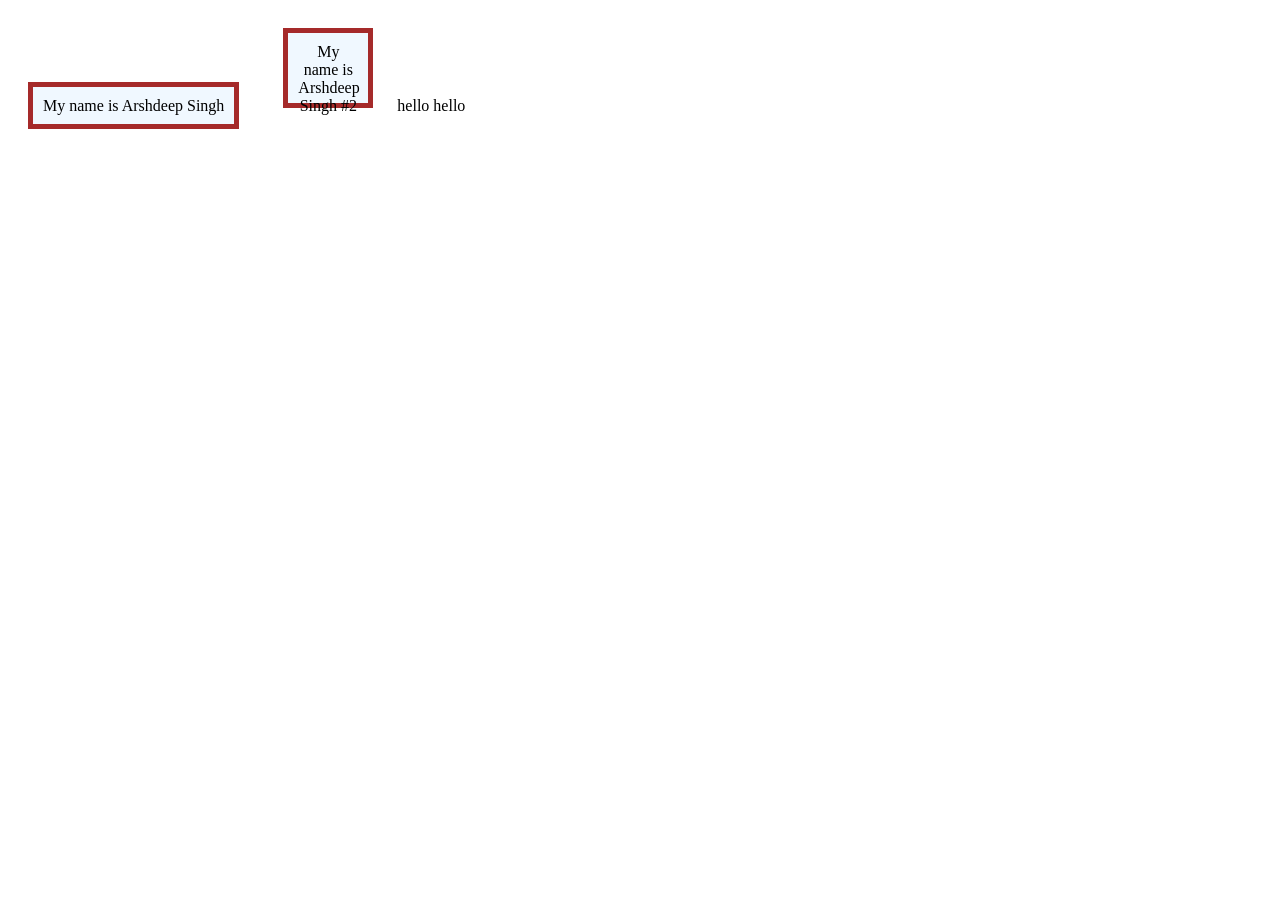
<file: css/index.html>
<!DOCTYPE html>
    <html lang="en">
    <head>
        <meta charset="UTF-8">
        <meta name="viewport" content="width=device-width, initial-scale=1.0">
        <title>Document</title>

        <!-- <link rel="stylesheet" href="file.css"> 
        <link rel="stylesheet" href="backgroundimage.css">
        <link rel="stylesheet" href="rem-em.css"> -->
        <link rel="stylesheet" href="inline-block.css">
        
    </head>
    <body>
        <!-- <div class="max-width">this is my file with 600px</div>
        <div class="box-model"> this is a box-model</div>
        <div class="parent-code "></div> -->

        <!-- <div class="parent-box">
            <div class="child-box">This is my HTML file</div>
        </div>

        <div class="parent">
            <div class="child">Another one</div>
        </div>

        <p>FONT</p> -->

        <span>My name is Arshdeep Singh</span>
        <span class="myname">My name is Arshdeep Singh #2</span>

        <div class="tungtung">hello</div>
        <div class="tungtung">hello</div>
    </body>
    </html>
</file>
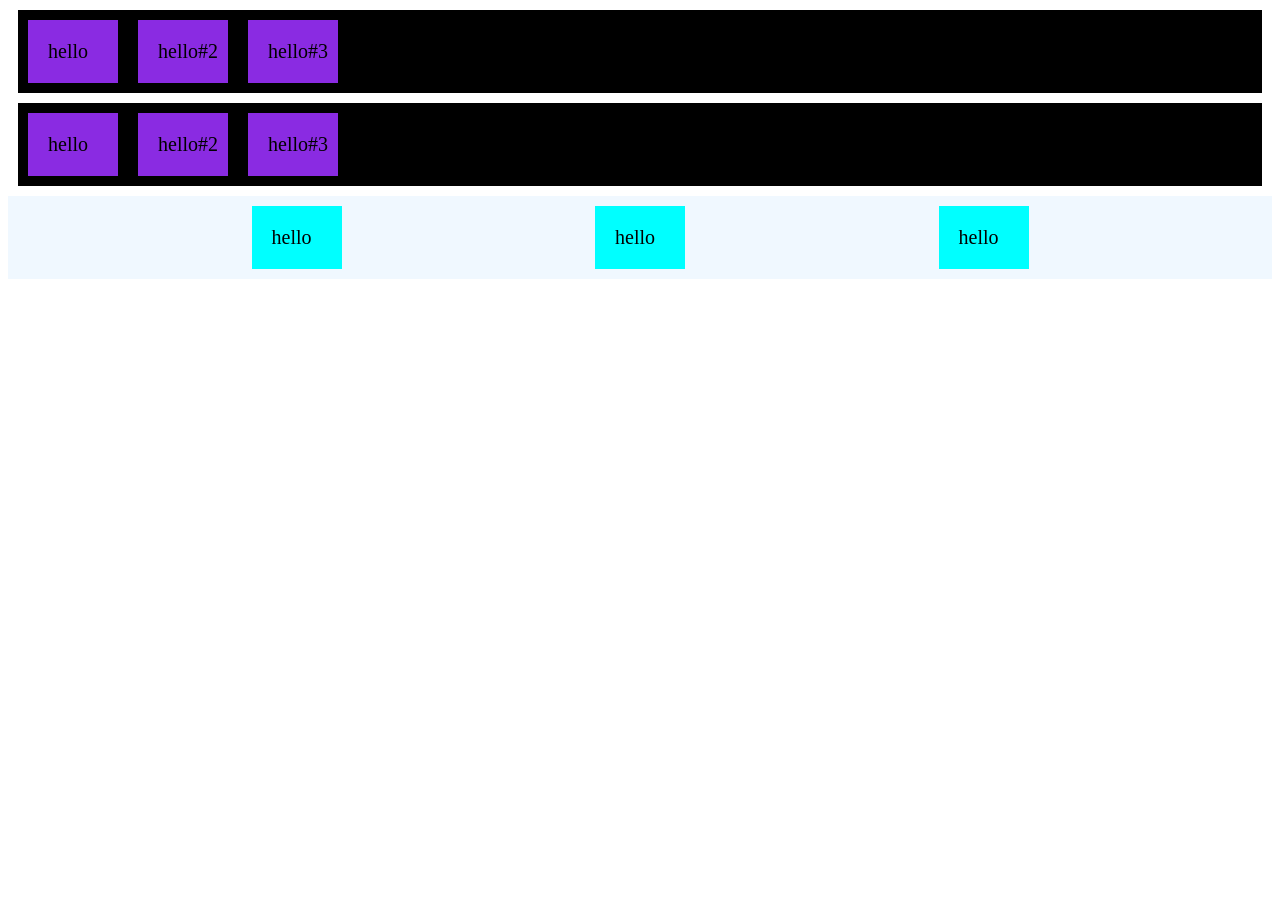
<file: css/flex.html>
<!DOCTYPE html>
<html lang="en">
<head>
    <meta charset="UTF-8">
    <meta name="viewport" content="width=device-width, initial-scale=1.0">
    <title>Document</title>

    <link rel="stylesheet" href="flex.css">
</head>
<body>
    <div class="container">
        <div>hello</div>
        <div>hello#2</div>
        <div>hello#3</div>
    </div>

    <div class="container">
        <div>hello</div>
        <div>hello#2</div>
        <div>hello#3</div>
    </div>

    <div class="table">
        <div>hello</div>
        <div>hello</div>
        <div>hello</div>

    </div>
</body>
</html>
</file>
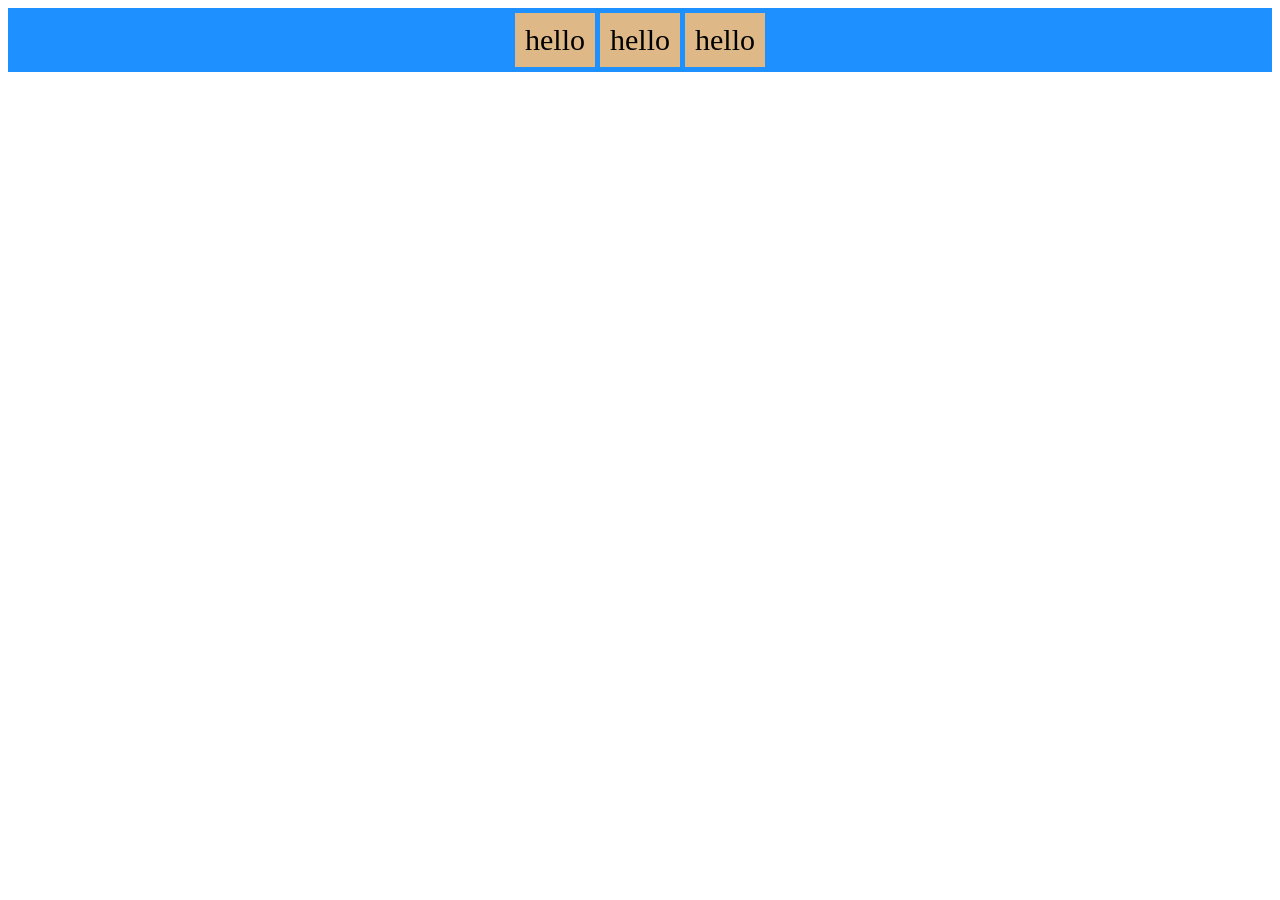
<file: css/grid.html>
<!DOCTYPE html>
<html lang="en">
<head>
    <meta charset="UTF-8">
    <meta name="viewport" content="width=device-width, initial-scale=1.0">
    <title>Document</title>
    <link rel="stylesheet" href="grid.css">
</head>
<body>
    <div class="container">
        <div>hello</div>
        <div>hello</div>
        <div>hello</div>
    </div>
</body>
</html>
</file>
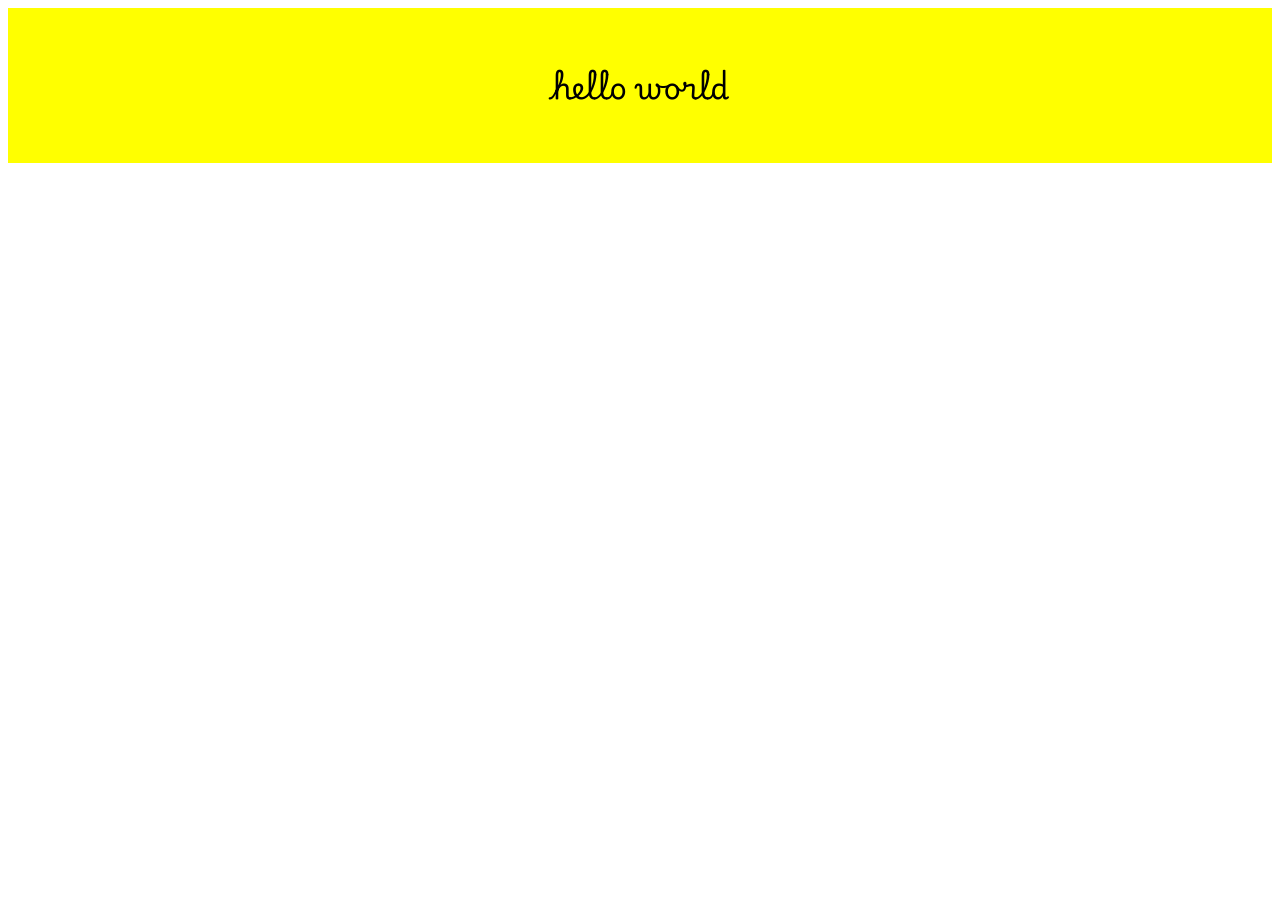
<file: css/media.html>
<!DOCTYPE html>
<html lang="en">
<head>
    <meta charset="UTF-8">
    <meta name="viewport" content="width=device-width, initial-scale=1.0">
    <title>Document</title>
    <link rel="stylesheet" href="media.css">
    <link rel="preconnect" href="https://fonts.googleapis.com">
<link rel="preconnect" href="https://fonts.gstatic.com" crossorigin>
<link href="https://fonts.googleapis.com/css2?family=Playwrite+IT+Trad:wght@100..400&family=Roboto:ital,wght@0,100..900;1,100..900&display=swap" rel="stylesheet">
</head>
<body>
    <div class="link">
        hello world
    </div>
</body>
</html>
</file>
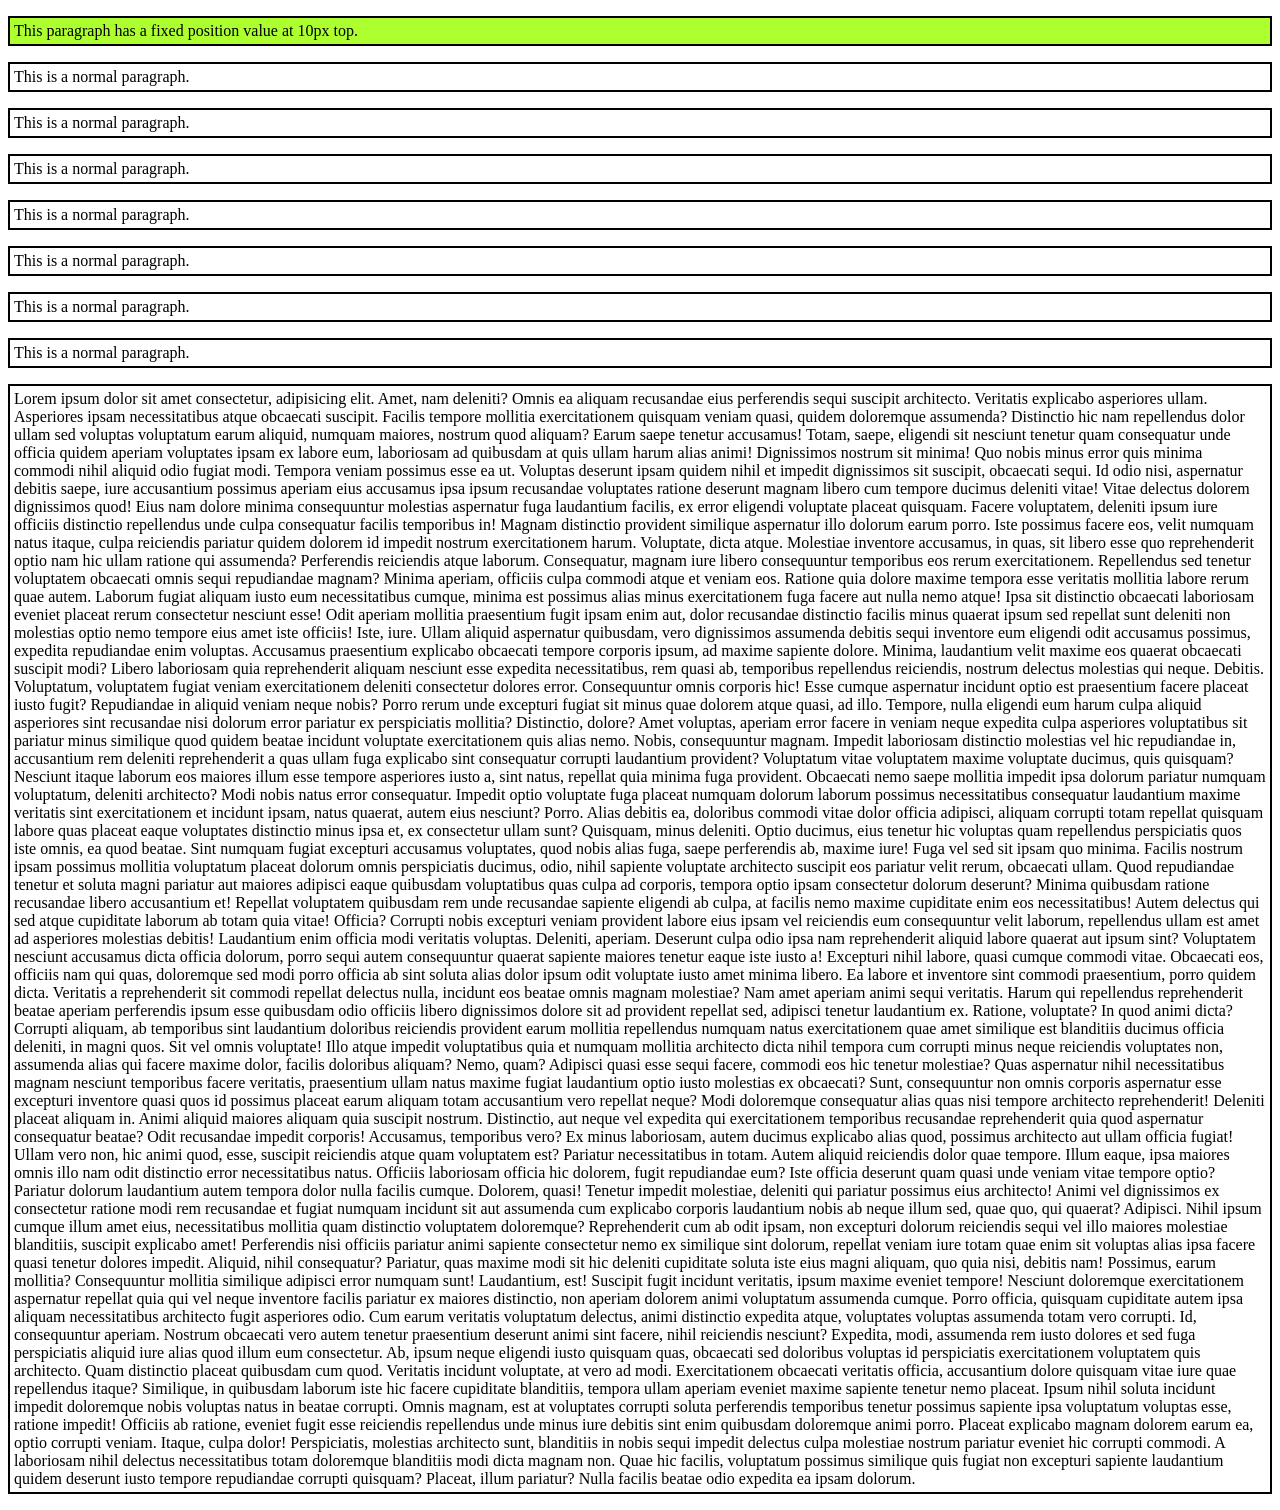
<file: css/poisition.html>
<!DOCTYPE html>
<html lang="en">

<head>
    <meta charset="UTF-8">
    <meta name="viewport" content="width=device-width, initial-scale=1.0">
    <title>Sticky Position</title>
    <style>
        p {
            border: 2px solid black;
            padding: 4px;
        }

        p.main {
            position: sticky;
            top: 0px;
            background-color: greenyellow;
        }
    </style>
</head>

<body>
    <!-- 
        The sticky value positions the element as a combination of relative and fixed values.

        The sticky position behaves like relative positioning until the element reaches a certain scroll point on the screen. After that, the element sticks to the top of the viewport like a fixed element.

        // TODO: The core difference is that position: fixed locks an element relative to the browser viewport and removes it from the layout flow, while position: sticky acts like a hybrid that toggles between relative and fixed behavior based on the user's scroll position, respecting its parent container.
    -->

    <p class="main">
        This paragraph has a fixed position value at 10px top.
    </p>
    <p>This is a normal paragraph.</p>
    <p>This is a normal paragraph.</p>
    <p>This is a normal paragraph.</p>
    <p>This is a normal paragraph.</p>
    <p>This is a normal paragraph.</p>
    <p>This is a normal paragraph.</p>
    <p>This is a normal paragraph.</p>
    <p>Lorem ipsum dolor sit amet consectetur, adipisicing elit. Amet, nam deleniti? Omnis ea aliquam recusandae eius
        perferendis sequi suscipit architecto. Veritatis explicabo asperiores ullam. Asperiores ipsam necessitatibus
        atque obcaecati suscipit.
        Facilis tempore mollitia exercitationem quisquam veniam quasi, quidem doloremque assumenda? Distinctio hic nam
        repellendus dolor ullam sed voluptas voluptatum earum aliquid, numquam maiores, nostrum quod aliquam? Earum
        saepe tenetur accusamus!
        Totam, saepe, eligendi sit nesciunt tenetur quam consequatur unde officia quidem aperiam voluptates ipsam ex
        labore eum, laboriosam ad quibusdam at quis ullam harum alias animi! Dignissimos nostrum sit minima!
        Quo nobis minus error quis minima commodi nihil aliquid odio fugiat modi. Tempora veniam possimus esse ea ut.
        Voluptas deserunt ipsam quidem nihil et impedit dignissimos sit suscipit, obcaecati sequi.
        Id odio nisi, aspernatur debitis saepe, iure accusantium possimus aperiam eius accusamus ipsa ipsum recusandae
        voluptates ratione deserunt magnam libero cum tempore ducimus deleniti vitae! Vitae delectus dolorem dignissimos
        quod!
        Eius nam dolore minima consequuntur molestias aspernatur fuga laudantium facilis, ex error eligendi voluptate
        placeat quisquam. Facere voluptatem, deleniti ipsum iure officiis distinctio repellendus unde culpa consequatur
        facilis temporibus in!
        Magnam distinctio provident similique aspernatur illo dolorum earum porro. Iste possimus facere eos, velit
        numquam natus itaque, culpa reiciendis pariatur quidem dolorem id impedit nostrum exercitationem harum.
        Voluptate, dicta atque.
        Molestiae inventore accusamus, in quas, sit libero esse quo reprehenderit optio nam hic ullam ratione qui
        assumenda? Perferendis reiciendis atque laborum. Consequatur, magnam iure libero consequuntur temporibus eos
        rerum exercitationem.
        Repellendus sed tenetur voluptatem obcaecati omnis sequi repudiandae magnam? Minima aperiam, officiis culpa
        commodi atque et veniam eos. Ratione quia dolore maxime tempora esse veritatis mollitia labore rerum quae autem.
        Laborum fugiat aliquam iusto eum necessitatibus cumque, minima est possimus alias minus exercitationem fuga
        facere aut nulla nemo atque! Ipsa sit distinctio obcaecati laboriosam eveniet placeat rerum consectetur nesciunt
        esse!
        Odit aperiam mollitia praesentium fugit ipsam enim aut, dolor recusandae distinctio facilis minus quaerat ipsum
        sed repellat sunt deleniti non molestias optio nemo tempore eius amet iste officiis! Iste, iure.
        Ullam aliquid aspernatur quibusdam, vero dignissimos assumenda debitis sequi inventore eum eligendi odit
        accusamus possimus, expedita repudiandae enim voluptas. Accusamus praesentium explicabo obcaecati tempore
        corporis ipsum, ad maxime sapiente dolore.
        Minima, laudantium velit maxime eos quaerat obcaecati suscipit modi? Libero laboriosam quia reprehenderit
        aliquam nesciunt esse expedita necessitatibus, rem quasi ab, temporibus repellendus reiciendis, nostrum delectus
        molestias qui neque. Debitis.
        Voluptatum, voluptatem fugiat veniam exercitationem deleniti consectetur dolores error. Consequuntur omnis
        corporis hic! Esse cumque aspernatur incidunt optio est praesentium facere placeat iusto fugit? Repudiandae in
        aliquid veniam neque nobis?
        Porro rerum unde excepturi fugiat sit minus quae dolorem atque quasi, ad illo. Tempore, nulla eligendi eum harum
        culpa aliquid asperiores sint recusandae nisi dolorum error pariatur ex perspiciatis mollitia?
        Distinctio, dolore? Amet voluptas, aperiam error facere in veniam neque expedita culpa asperiores voluptatibus
        sit pariatur minus similique quod quidem beatae incidunt voluptate exercitationem quis alias nemo. Nobis,
        consequuntur magnam.
        Impedit laboriosam distinctio molestias vel hic repudiandae in, accusantium rem deleniti reprehenderit a quas
        ullam fuga explicabo sint consequatur corrupti laudantium provident? Voluptatum vitae voluptatem maxime
        voluptate ducimus, quis quisquam?
        Nesciunt itaque laborum eos maiores illum esse tempore asperiores iusto a, sint natus, repellat quia minima fuga
        provident. Obcaecati nemo saepe mollitia impedit ipsa dolorum pariatur numquam voluptatum, deleniti architecto?
        Modi nobis natus error consequatur. Impedit optio voluptate fuga placeat numquam dolorum laborum possimus
        necessitatibus consequatur laudantium maxime veritatis sint exercitationem et incidunt ipsam, natus quaerat,
        autem eius nesciunt? Porro.
        Alias debitis ea, doloribus commodi vitae dolor officia adipisci, aliquam corrupti totam repellat quisquam
        labore quas placeat eaque voluptates distinctio minus ipsa et, ex consectetur ullam sunt? Quisquam, minus
        deleniti.
        Optio ducimus, eius tenetur hic voluptas quam repellendus perspiciatis quos iste omnis, ea quod beatae. Sint
        numquam fugiat excepturi accusamus voluptates, quod nobis alias fuga, saepe perferendis ab, maxime iure!
        Fuga vel sed sit ipsam quo minima. Facilis nostrum ipsam possimus mollitia voluptatum placeat dolorum omnis
        perspiciatis ducimus, odio, nihil sapiente voluptate architecto suscipit eos pariatur velit rerum, obcaecati
        ullam.
        Quod repudiandae tenetur et soluta magni pariatur aut maiores adipisci eaque quibusdam voluptatibus quas culpa
        ad corporis, tempora optio ipsam consectetur dolorum deserunt? Minima quibusdam ratione recusandae libero
        accusantium et!
        Repellat voluptatem quibusdam rem unde recusandae sapiente eligendi ab culpa, at facilis nemo maxime cupiditate
        enim eos necessitatibus! Autem delectus qui sed atque cupiditate laborum ab totam quia vitae! Officia?
        Corrupti nobis excepturi veniam provident labore eius ipsam vel reiciendis eum consequuntur velit laborum,
        repellendus ullam est amet ad asperiores molestias debitis! Laudantium enim officia modi veritatis voluptas.
        Deleniti, aperiam.
        Deserunt culpa odio ipsa nam reprehenderit aliquid labore quaerat aut ipsum sint? Voluptatem nesciunt accusamus
        dicta officia dolorum, porro sequi autem consequuntur quaerat sapiente maiores tenetur eaque iste iusto a!
        Excepturi nihil labore, quasi cumque commodi vitae. Obcaecati eos, officiis nam qui quas, doloremque sed modi
        porro officia ab sint soluta alias dolor ipsum odit voluptate iusto amet minima libero.
        Ea labore et inventore sint commodi praesentium, porro quidem dicta. Veritatis a reprehenderit sit commodi
        repellat delectus nulla, incidunt eos beatae omnis magnam molestiae? Nam amet aperiam animi sequi veritatis.
        Harum qui repellendus reprehenderit beatae aperiam perferendis ipsum esse quibusdam odio officiis libero
        dignissimos dolore sit ad provident repellat sed, adipisci tenetur laudantium ex. Ratione, voluptate? In quod
        animi dicta?
        Corrupti aliquam, ab temporibus sint laudantium doloribus reiciendis provident earum mollitia repellendus
        numquam natus exercitationem quae amet similique est blanditiis ducimus officia deleniti, in magni quos. Sit vel
        omnis voluptate!
        Illo atque impedit voluptatibus quia et numquam mollitia architecto dicta nihil tempora cum corrupti minus neque
        reiciendis voluptates non, assumenda alias qui facere maxime dolor, facilis doloribus aliquam? Nemo, quam?
        Adipisci quasi esse sequi facere, commodi eos hic tenetur molestiae? Quas aspernatur nihil necessitatibus magnam
        nesciunt temporibus facere veritatis, praesentium ullam natus maxime fugiat laudantium optio iusto molestias ex
        obcaecati?
        Sunt, consequuntur non omnis corporis aspernatur esse excepturi inventore quasi quos id possimus placeat earum
        aliquam totam accusantium vero repellat neque? Modi doloremque consequatur alias quas nisi tempore architecto
        reprehenderit!
        Deleniti placeat aliquam in. Animi aliquid maiores aliquam quia suscipit nostrum. Distinctio, aut neque vel
        expedita qui exercitationem temporibus recusandae reprehenderit quia quod aspernatur consequatur beatae? Odit
        recusandae impedit corporis!
        Accusamus, temporibus vero? Ex minus laboriosam, autem ducimus explicabo alias quod, possimus architecto aut
        ullam officia fugiat! Ullam vero non, hic animi quod, esse, suscipit reiciendis atque quam voluptatem est?
        Pariatur necessitatibus in totam. Autem aliquid reiciendis dolor quae tempore. Illum eaque, ipsa maiores omnis
        illo nam odit distinctio error necessitatibus natus. Officiis laboriosam officia hic dolorem, fugit repudiandae
        eum?
        Iste officia deserunt quam quasi unde veniam vitae tempore optio? Pariatur dolorum laudantium autem tempora
        dolor nulla facilis cumque. Dolorem, quasi! Tenetur impedit molestiae, deleniti qui pariatur possimus eius
        architecto!
        Animi vel dignissimos ex consectetur ratione modi rem recusandae et fugiat numquam incidunt sit aut assumenda
        cum explicabo corporis laudantium nobis ab neque illum sed, quae quo, qui quaerat? Adipisci.
        Nihil ipsum cumque illum amet eius, necessitatibus mollitia quam distinctio voluptatem doloremque? Reprehenderit
        cum ab odit ipsam, non excepturi dolorum reiciendis sequi vel illo maiores molestiae blanditiis, suscipit
        explicabo amet!
        Perferendis nisi officiis pariatur animi sapiente consectetur nemo ex similique sint dolorum, repellat veniam
        iure totam quae enim sit voluptas alias ipsa facere quasi tenetur dolores impedit. Aliquid, nihil consequatur?
        Pariatur, quas maxime modi sit hic deleniti cupiditate soluta iste eius magni aliquam, quo quia nisi, debitis
        nam! Possimus, earum mollitia? Consequuntur mollitia similique adipisci error numquam sunt! Laudantium, est!
        Suscipit fugit incidunt veritatis, ipsum maxime eveniet tempore! Nesciunt doloremque exercitationem aspernatur
        repellat quia qui vel neque inventore facilis pariatur ex maiores distinctio, non aperiam dolorem animi
        voluptatum assumenda cumque.
        Porro officia, quisquam cupiditate autem ipsa aliquam necessitatibus architecto fugit asperiores odio. Cum earum
        veritatis voluptatum delectus, animi distinctio expedita atque, voluptates voluptas assumenda totam vero
        corrupti. Id, consequuntur aperiam.
        Nostrum obcaecati vero autem tenetur praesentium deserunt animi sint facere, nihil reiciendis nesciunt?
        Expedita, modi, assumenda rem iusto dolores et sed fuga perspiciatis aliquid iure alias quod illum eum
        consectetur.
        Ab, ipsum neque eligendi iusto quisquam quas, obcaecati sed doloribus voluptas id perspiciatis exercitationem
        voluptatem quis architecto. Quam distinctio placeat quibusdam cum quod. Veritatis incidunt voluptate, at vero ad
        modi.
        Exercitationem obcaecati veritatis officia, accusantium dolore quisquam vitae iure quae repellendus itaque?
        Similique, in quibusdam laborum iste hic facere cupiditate blanditiis, tempora ullam aperiam eveniet maxime
        sapiente tenetur nemo placeat.
        Ipsum nihil soluta incidunt impedit doloremque nobis voluptas natus in beatae corrupti. Omnis magnam, est at
        voluptates corrupti soluta perferendis temporibus tenetur possimus sapiente ipsa voluptatum voluptas esse,
        ratione impedit!
        Officiis ab ratione, eveniet fugit esse reiciendis repellendus unde minus iure debitis sint enim quibusdam
        doloremque animi porro. Placeat explicabo magnam dolorem earum ea, optio corrupti veniam. Itaque, culpa dolor!
        Perspiciatis, molestias architecto sunt, blanditiis in nobis sequi impedit delectus culpa molestiae nostrum
        pariatur eveniet hic corrupti commodi. A laboriosam nihil delectus necessitatibus totam doloremque blanditiis
        modi dicta magnam non.
        Quae hic facilis, voluptatum possimus similique quis fugiat non excepturi sapiente laudantium quidem deserunt
        iusto tempore repudiandae corrupti quisquam? Placeat, illum pariatur? Nulla facilis beatae odio expedita ea
        ipsam dolorum.</p>
</body>

</html>
</file>
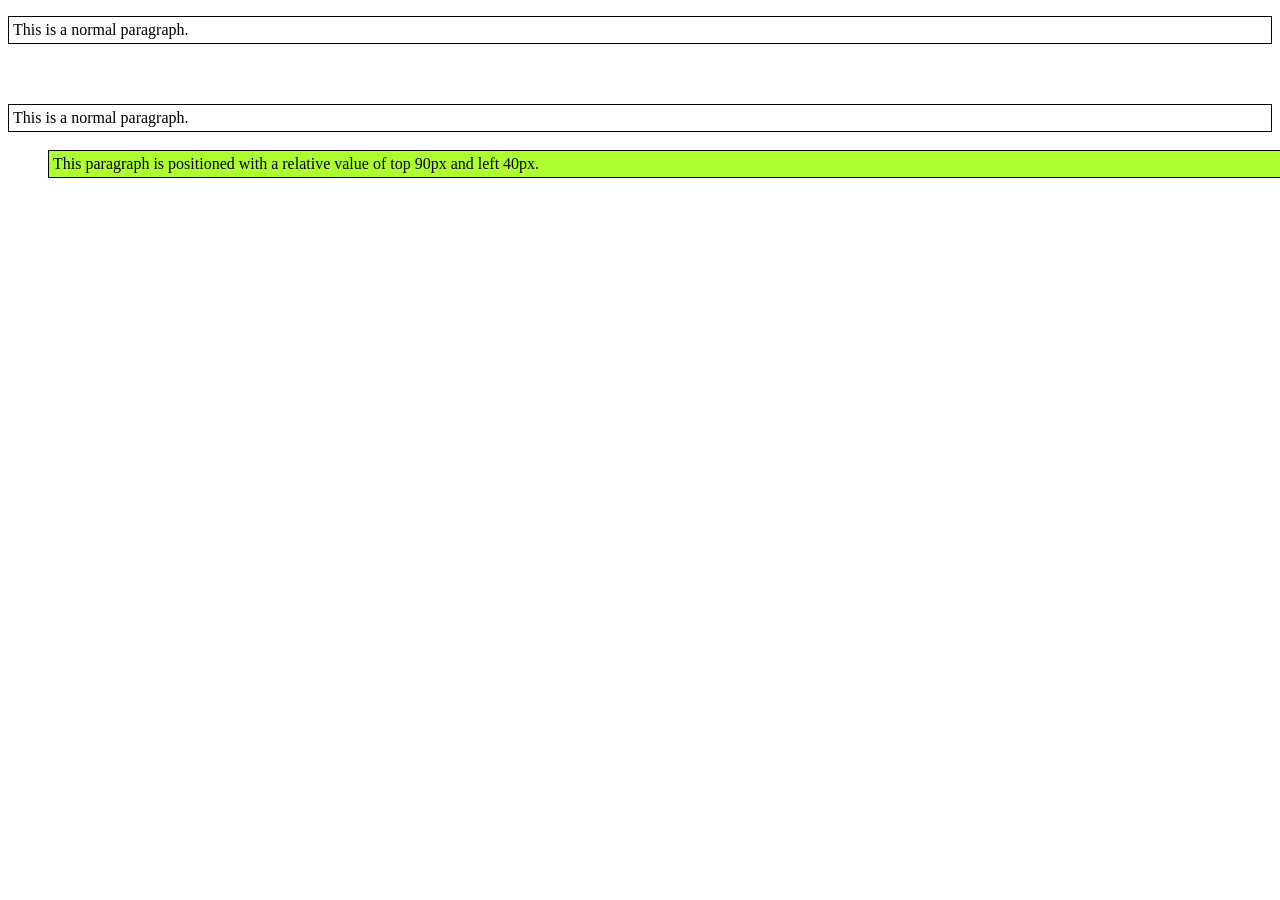
<file: css/position2.html>
<!DOCTYPE html>
<html lang="en">

<head>
    <meta charset="UTF-8">
    <meta name="viewport" content="width=device-width, initial-scale=1.0">
    <title>Relative Position Demonstration</title>
    <style>
        p {
            border: 1px solid black;
            padding: 4px;
        }

        p.main {
            position: relative;
            /* positions 90px from the top */
            top: 90px;

            /* positions 40px from the left */
            left: 40px;
            background-color: greenyellow;
        }
    </style>
</head>

<body>
    <!-- 
    
    The relative value positions the element relative to the original position in the document. The element is positioned with the top, right, bottom, and left values.

    -->
    <p>This is a normal paragraph.</p>
    <p class="main">
        This paragraph is positioned with a relative value of top 90px and
        left 40px.
    </p>
    <p>This is a normal paragraph.</p>

    <!-- 
    In the above example, the second paragraph is positioned relative to its normal flow i.e. 90px from the top and 40px from the left of the original position.

    The space is preserved in the original position of the element. 
-->
</body>

</html>
</file>
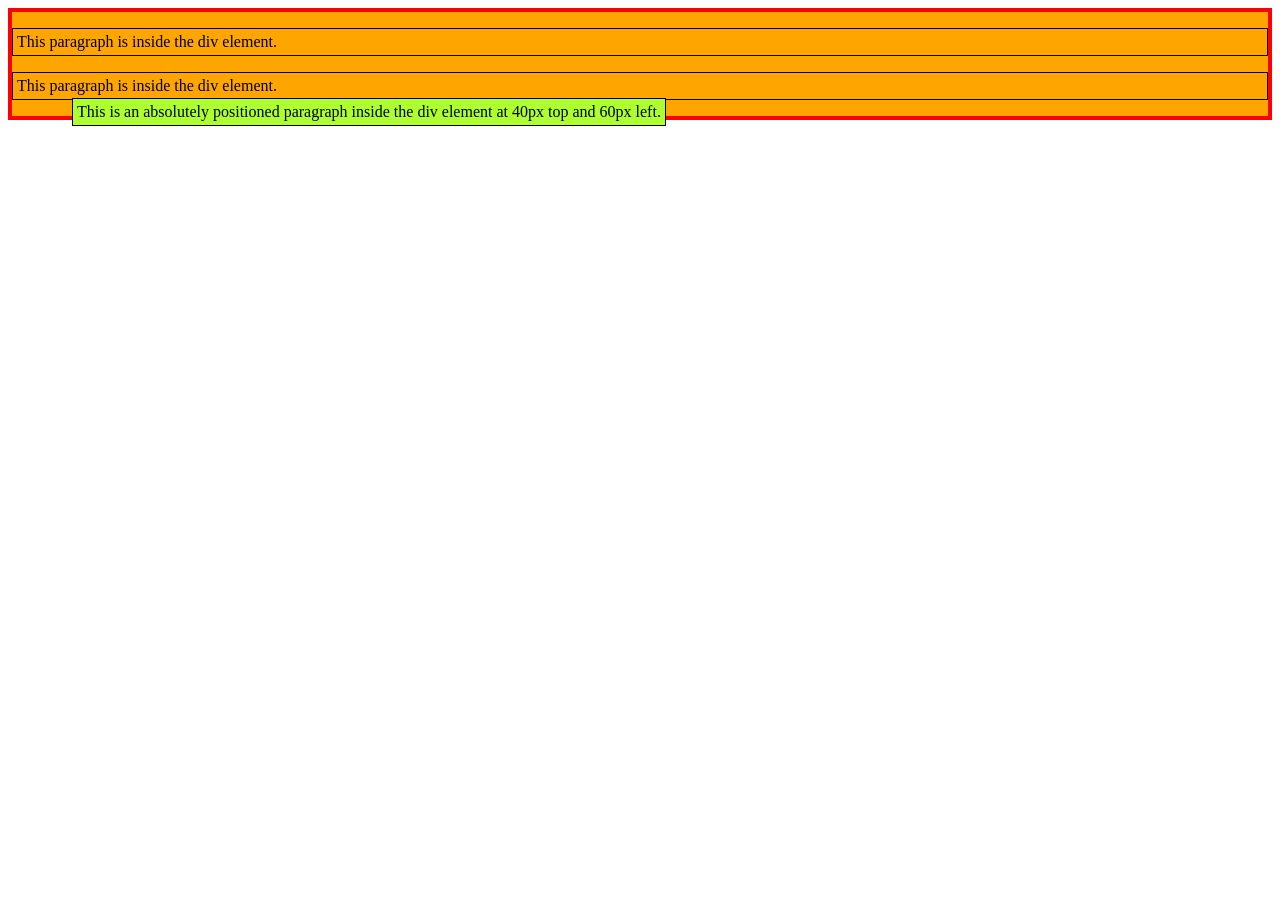
<file: css/postition.html>
<!DOCTYPE html>
<html lang="en">

<head>
    <meta charset="UTF-8">
    <meta name="viewport" content="width=device-width, initial-scale=1.0">
    <title>Absolute Position Demonstration</title>
    <style>
        p {
            border: 1px solid black;
            padding: 4px;
        }

        p.main {
            position: absolute;
            top: 70px;
            left: 60px;
            background-color: greenyellow;
        }

        div.parent {
            position: relative;
            background-color: orange;
            border: 4px solid red;
        }
    </style>
</head>

<body>
    <!-- 
        The absolute value removes the element completely from its normal flow in the document.

        The element is positioned relative to their closest positioned parent element (an ancestor element with a position value other than static).

        If there is no positioned ancestor, they are positioned relative to the document itself.
    -->

    <!-- <p>This is a normal paragraph.</p>
    <p class="main">
        This is an absolutely positioned paragraph at 40px top and 60px left.
    </p>
    <p>This is a normal paragraph.</p> -->

    <!-- In the above example, the second paragraph doesn't have a positioned parent element, so it is positioned relative to the viewport (visible area of the browser). 
     
    TODO: When you apply position: absolute (or position: fixed), the browser changes the element's layout behavior, causing it to undergo what CSS specifications call blockification or taking on shrink-to-fit width sizing.

    Here is why it stops taking up 100% of the available width:

    Removal from Normal Flow: An absolute element is pulled completely out of the normal document flow. Because it no longer floats in the normal box layout, it can no longer "stretch" across the parent container's width like a normal block-level element.

    Shrink-to-Fit Behavior: Just like inline elements, floats, or flex items, absolutely positioned boxes shrink horizontally to fit only their inner content unless you explicitly give them a set width (like width: 100% or width: 300px).
    -->

    <!-- Inside a positioned parent -->

    <div class="parent">
        <p>This paragraph is inside the div element.</p>
        <p class="main">
            This is an absolutely positioned paragraph inside the div
            element at 40px top and 60px left.
        </p>
        <p>This paragraph is inside the div element.</p>
    </div>

    <!-- Here, even though both paragraphs of the main class are given the same styles, their positions are different. This is because the first paragraph doesn't have a positioned parent element, so it is positioned relative to the document (viewport).

    On the other hand, the second paragraph has a parent div element with a relative position value and is hence positioned relative to the div element.

    Note: An absolutely positioned element loses its size and original space in the document flow. -->
</body>

</html>
</file>
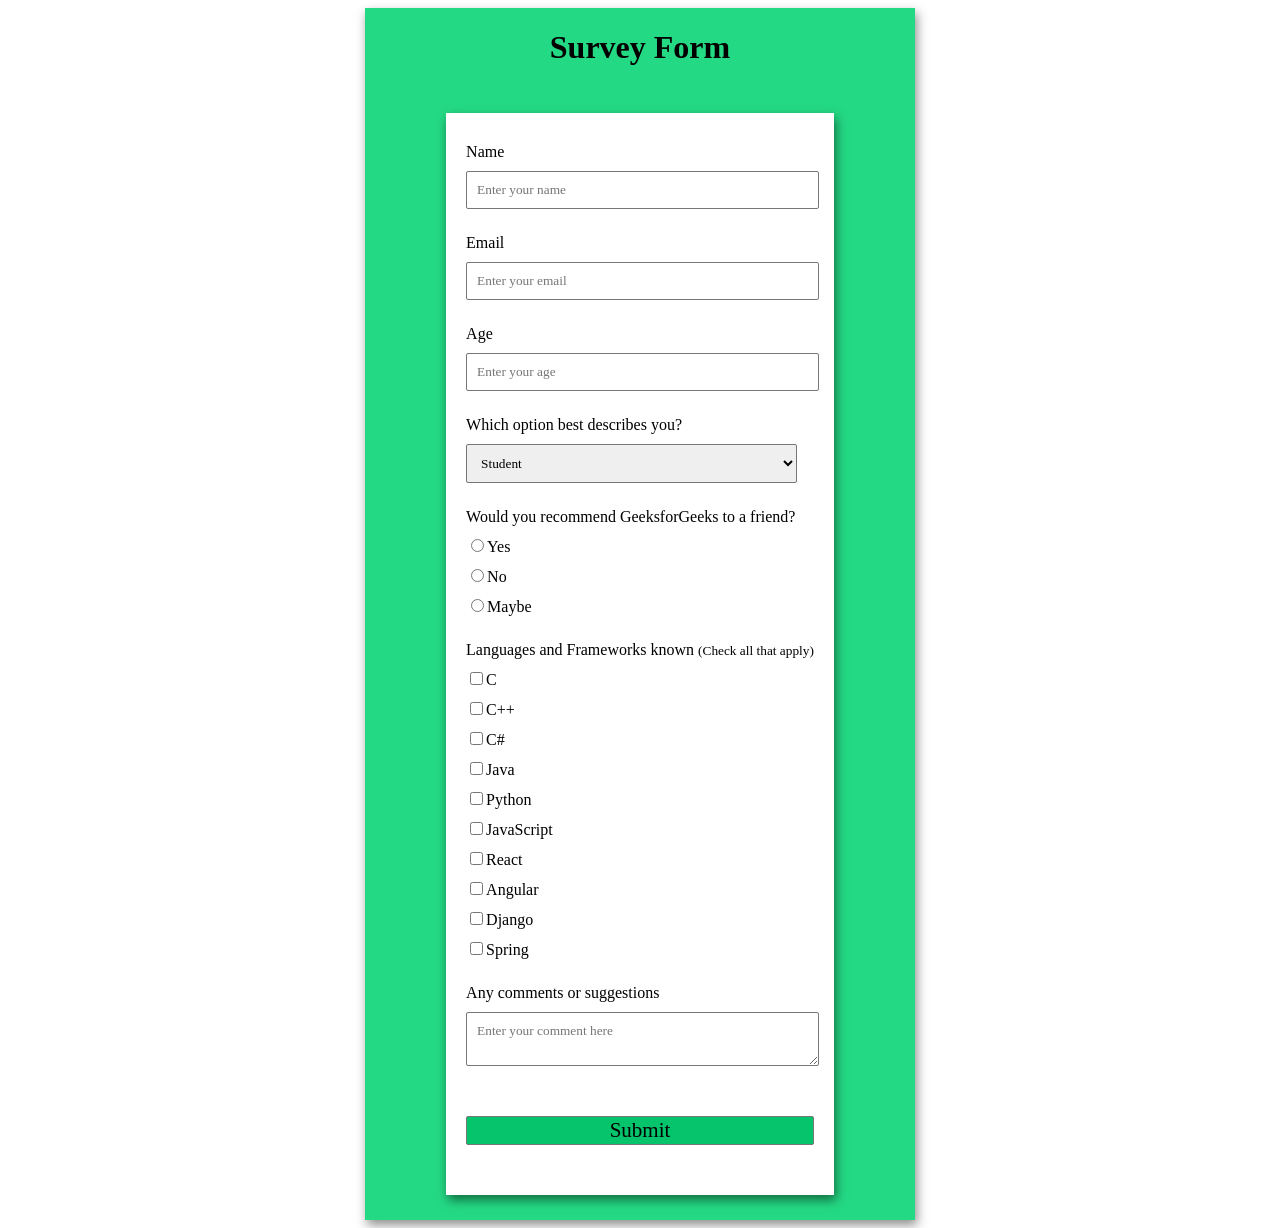
<file: css/project.html>
<!DOCTYPE html>
<html>
<head>
    <link rel="stylesheet" href="project.css"> 
</head>
<body>
    
    <!-- Create Form -->
    <div class="box">
        <h1>Survey Form</h1>
        <form id="form">
            <!-- Details -->
            <div class="form-control">
                    <label for="name" id="label-name">Name</label>
                    <input type="text" id="name" placeholder="Enter your name" />
            </div>
            <div class="form-control">
                    <label for="email" id="label-email">Email</label>
                    <input type="email" id="email" placeholder="Enter your email" />
            </div>
            <div class="form-control">
                    <label for="age" id="label-age">Age</label>
                    <input type="text" id="age" placeholder="Enter your age" />
            </div>
            <div class="form-control">
                    <label for="role" id="label-role">Which option best describes you?</label>
                    <select name="role" id="role">
                        <option value="student">Student</option>
                        <option value="intern">Intern</option>
                        <option value="professional">Professional</option>
                        <option value="other">Other</option>
                    </select>
            </div>
            <div class="form-control">
                    <label>Would you recommend GeeksforGeeks to a friend?</label>
                    <label for="recommed-1">
                        <input type="radio" id="recommed-1" name="recommed">Yes
                    </label>
                    <label for="recommed-2">
                        <input type="radio" id="recommed-2" name="recommed">No
                    </label>
                    <label for="recommed-3">
                        <input type="radio" id="recommed-3" name="recommed">Maybe
                    </label>
                    
            </div>
            <div class="form-control">
                    <label>Languages and Frameworks known
                        <small>(Check all that apply)</small>
                    </label>
                    <label for="inp-1">
                        <input type="checkbox" name="inp">C
                    </label>
                    <label for="inp-2">
                        <input type="checkbox" name="inp">C++
                    </label>
                    <label for="inp-3">
                        <input type="checkbox" name="inp">C#
                    </label>
                    <label for="inp-4">
                        <input type="checkbox" name="inp">Java
                    </label>
                    <label for="inp-5">
                        <input type="checkbox" name="inp">Python
                    </label>
                    <label for="inp-6">
                        <input type="checkbox" name="inp">JavaScript
                    </label>
                    <label for="inp-7">
                        <input type="checkbox" name="inp">React
                    </label>
                    <label for="inp-8">
                        <input type="checkbox" name="inp">Angular
                    </label>
                    <label for="inp-9">
                        <input type="checkbox" name="inp">Django
                    </label>
                    <label for="inp-10">
                        <input type="checkbox" name="inp">Spring
                    </label>
            </div>
            <div class="form-control">
                    <label for="comment">Any comments or suggestions</label>
                    <textarea name="comment" id="comment" placeholder="Enter your comment here"></textarea>
            </div>
                <!-- Submit Button -->
            <button type="submit" value="submit">Submit</button>
        </form>
    </div>
</body>
</html>
</file>
<file: css/file.css>
.box-model{
    width:100px;
    height: 100px;
    padding: 10px;
    border: 5px solid gray;
    margin: 0;
}
.max-width{
    width: 600px;
    margin: auto; 
    border: 1px solid red;
}
</file>
<file: css/backgroundimage.css>
html, body{
    height: 100%;
}

body {
    background-image: url('../images/pexels-optical-chemist-340351297-31318016\ \(1\).jpg');
    background-repeat: no-repeat;
    background-size: cover;
    background-position: center;
}
</file>
<file: css/rem-em.css>
.parent-box {
    width: 500px;
    border: 2px solid black;
    height: 50px;
}

.child-box {
    border: 2px solid black;
    width: 50%;
    height: 50px;
}

.parent {
    border: 2px solid brown;
    width: 5em;
    height: 50px;
}

.child {
    border: 2px solid brown;
    width: 5em;
    height: 50px;
}

html {
    font-size: 10px;
}

p{
    font-size: 2rem;
}
</file>
<file: css/inline-block.css>
span {
    width: 60px;
    height: 50px;
    padding: 10px;
    margin: 20px;
    text-align: center;
    border: 5px solid brown;
    background-color: aliceblue;
}

span.myname {
    display: inline-block;
}

div.tungtung{
    display: inline;
}
</file>
<file: css/flex.css>
.container{
    margin: 10px;
    display: flex;
    background-color:black;
    flex-direction: row;
    flex-wrap: nowrap;
}

.container div{
    background-color: blueviolet;
    padding: 20px;
    margin: 10px;
    font-size: 20px;
    width: 50px;
}

.table{
    display: flex;
    background-color: aliceblue;
    flex-direction: row;
    flex-wrap: wrap;
    justify-content: space-evenly;
}

.table div{
    background-color: aqua;
    padding: 20px;
    margin: 10px;
    font-size: 20px;
    width: 50px;
}
</file>
<file: css/grid.css>
.container{
    display: grid;
    justify-content: center;
    grid-template-columns: auto auto auto;
    background-color: aqua;
    background-color: dodgerblue;
    padding: 5px;
    gap: 5px;
}

.container div{
    background-color: burlywood;
    padding: 10px;
    font-size: 30px;
    text-align: center;
    color: #000;
}
</file>
<file: css/media.css>
.link{
    background-color: blue;
    color: black;
    padding: 20px;
    text-align: center;
    font-size: 30px;
    font-family: "Playwrite IT Trad", cursive;
}

@media (min-width: 768px){
    .link{
        background-color: yellow;
        padding: 50px;
        font-size: 30px;
    }

}
</file>
<file: css/project.css>
/* Styling the Body element */
.box {
    display: flex;
    flex-direction: column;
    margin: auto;
    border: #05c46b;
    width: 550px;
    background-color: #24d984;
    font-family: Verdana;
    text-align: center;
    box-shadow: 2px 5px 10px rgba(33, 32, 32, 0.5);
}
/* Styling the Form */
form {
    background-color: #fff;
    max-width: 500px;
    margin: 25px auto;
    padding: 30px 20px;
    box-shadow: 2px 5px 10px rgba(0, 0, 0, 0.5);
}
/* Styling .form-control */
.form-control {
    text-align: left;
    margin-bottom: 25px;
}
/* Styling .form-control label */
.form-control label {
    display: block;
    margin-bottom: 10px;
}
/* Styling .form-control input, select, textarea */
.form-control input,
.form-control select,
.form-control textarea {
    border: 1px solid #777;
    border-radius: 2px;
    font-family: inherit;
    padding: 10px;
    display: block;
    width: 95%;
}
/* Styling Radio button and Checkbox */
.form-control input[type="radio"],
.form-control input[type="checkbox"] {
    display: inline-block;
    width: auto;
}
/* Styling Button */
button {
    background-color: #05c46b;
    border: 1px solid #777;
    border-radius: 2px;
    font-family: inherit;
    font-size: 21px;
    display: block;
    width: 100%;
    margin-top: 50px;
    margin-bottom: 20px;
}
</file>
